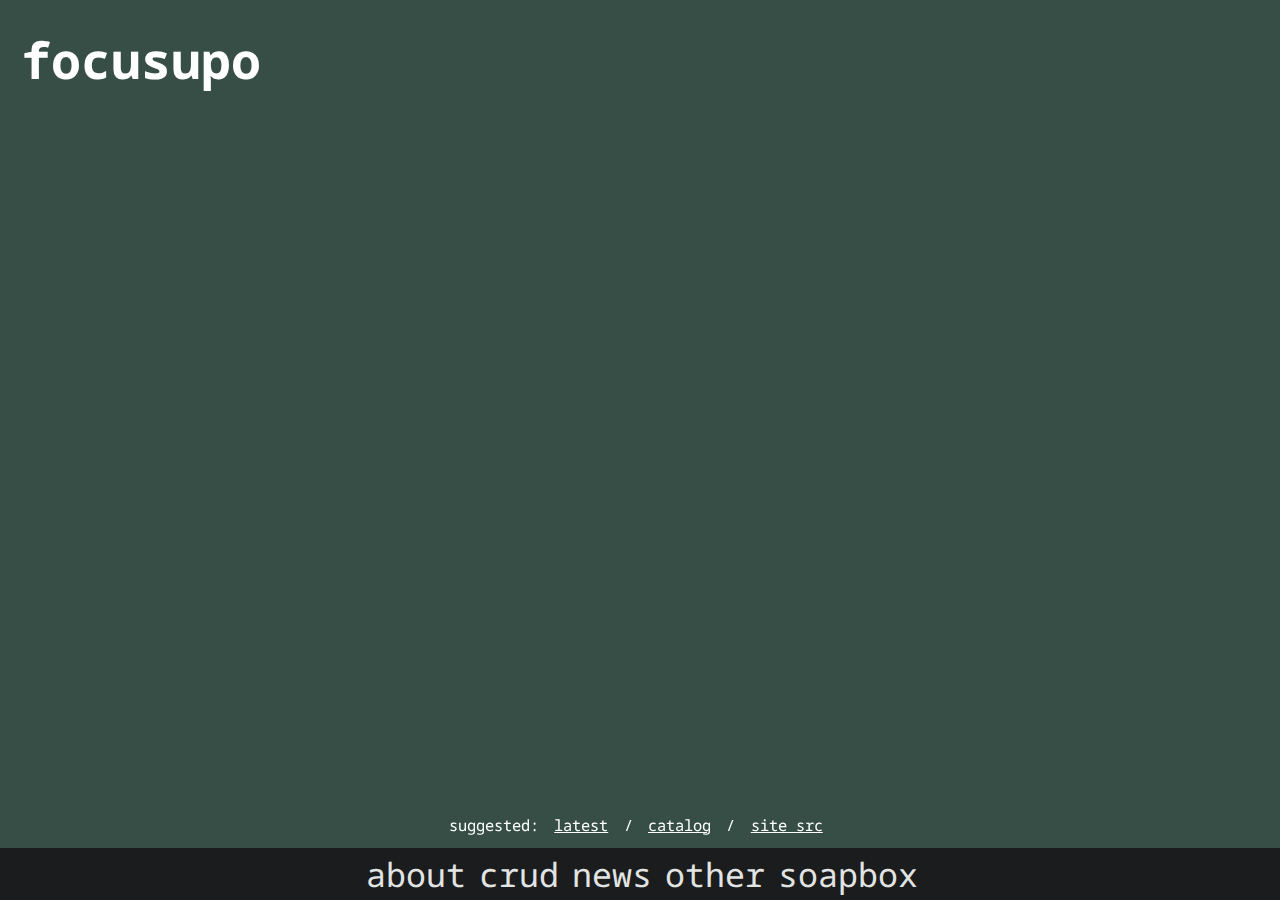
<file: index.html>
<!DOCTYPE html>
<html lang="en">
<head>
	<meta charset="UTF-8">
	<meta name="viewport" content="width=device-width, initial-scale=1.0">
	<title>focusupo</title>
	<link rel="stylesheet" href="style.css" title="Awesome stylesheet bro.." type="text/css">
</head>

<body>
	<div>
		<div class="sidenav">
			<table border="0" cellspacing="0" cellpadding="0">
				<td><a href="#" id="current">about</a></td>
				<td><a href="crud">crud</a></td>
				<td><a href="news">news</a></td>
				<td><a href="other">other</a></td>
				<td><a href="writings">soapbox</a></td>
			</table>
		</div>
		
		<div class="header">
			<h2>focusupo</h2>
			<p id="sub"><i>..AKA "crudlabel focusupo"</i></p>

		</div>

		<div class="elevator">
			<p style="font-size: 2.2vw; margin-top: 3vw;">
				Founded in 2022, focusupo is a multimedia label centered around opportunistically (and politely!) castrating all of mankind and destroying the family.
			</p>
			<p style="font-size: 2.2vw; animation-delay: 4.8s;">
				..Goodbye!
			</p>
		</div>

		<div class="footer" style="position: fixed;">
			suggested: 
			<a href="./crud/">latest</a>
			/
			<a href="./crud/catalog">catalog</a>
			/
			<a href="https://github.com/eimabutler/focusupo">site src</a>
		</div>
	</div>
	
</body>
</html>
</file>
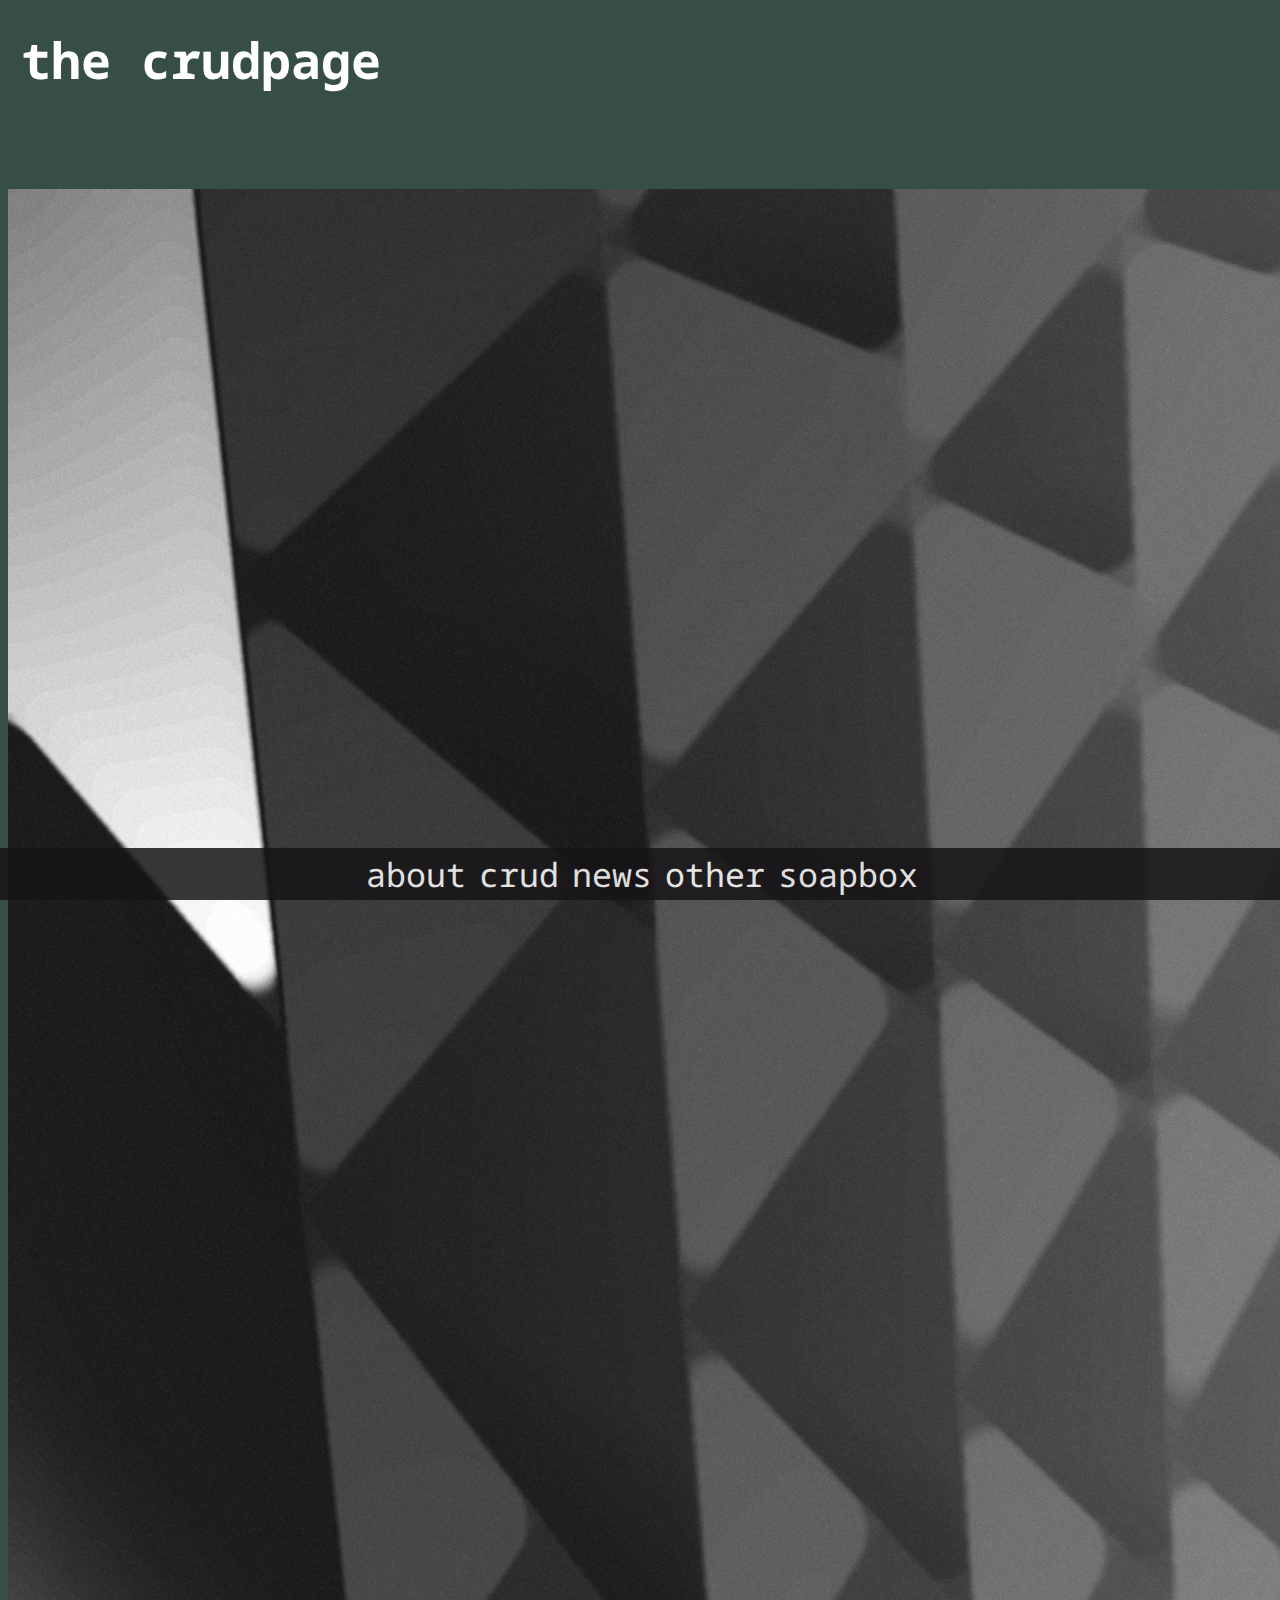
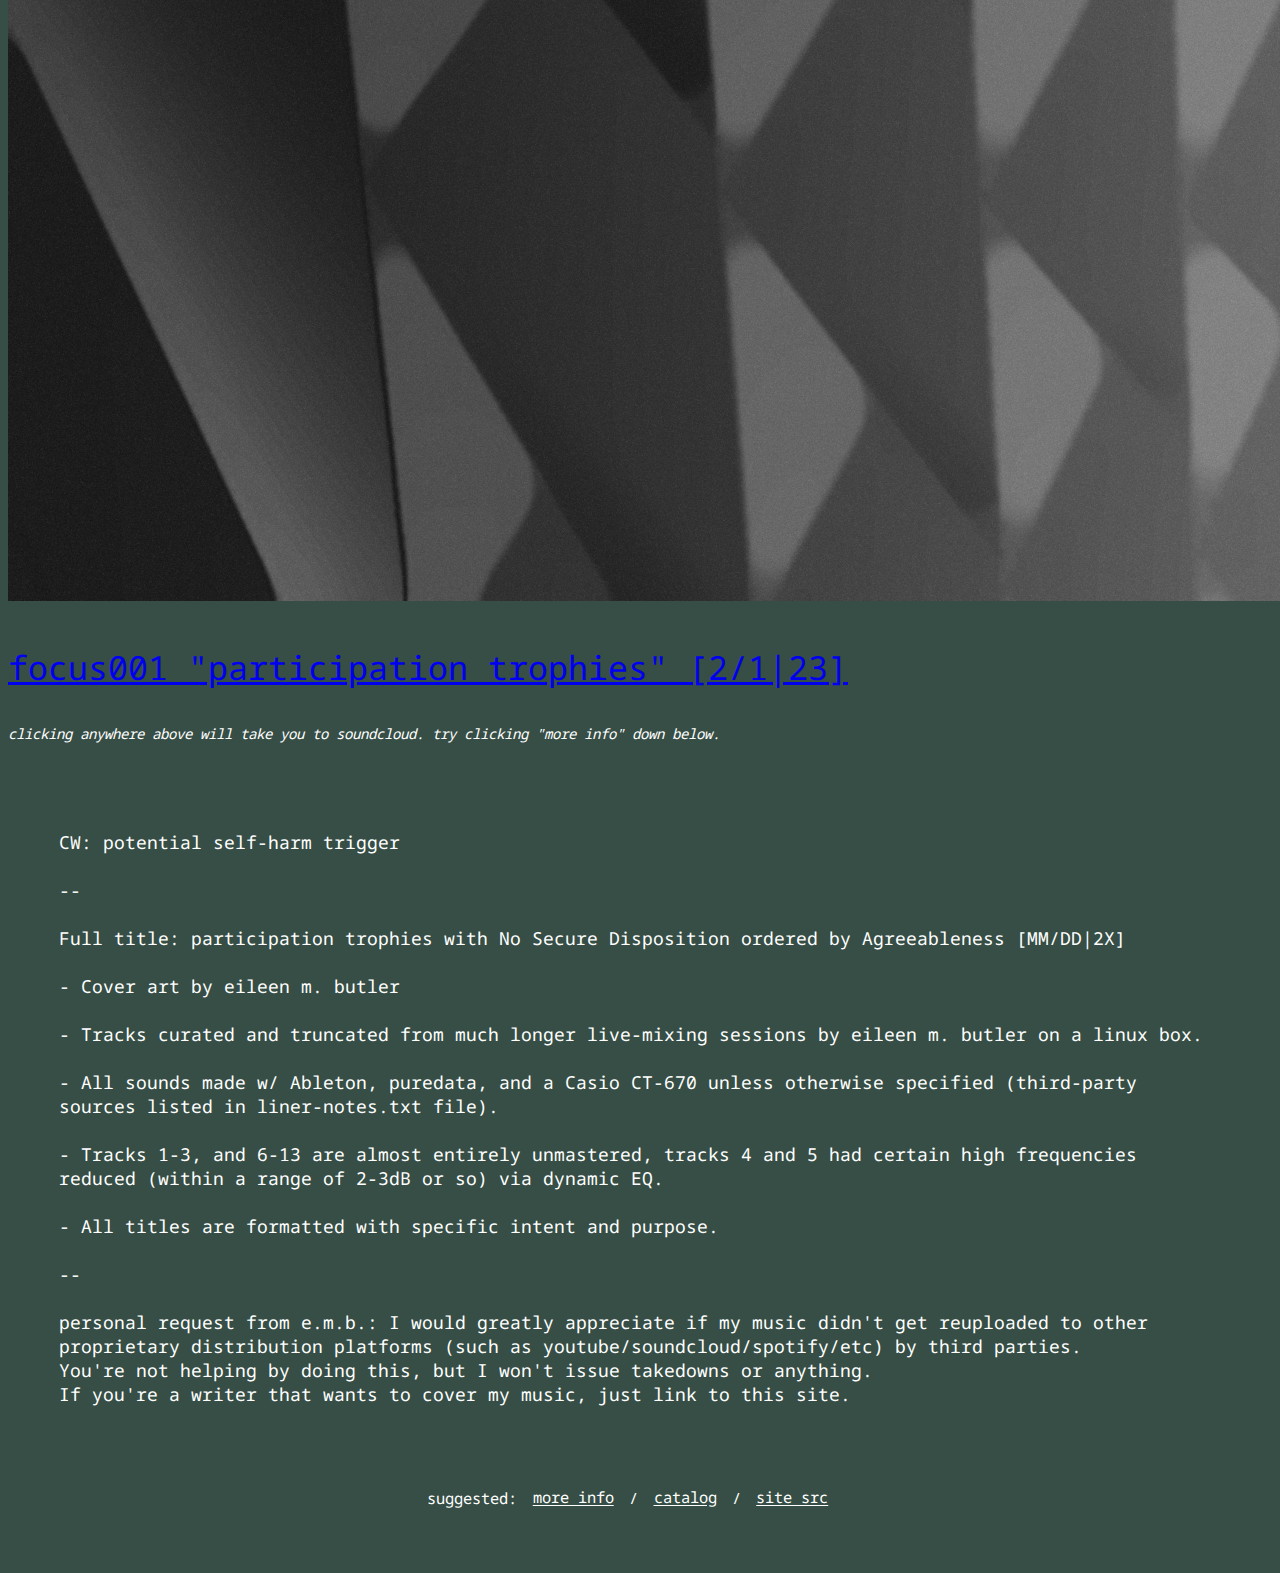
<file: crud/index.html>
<!DOCTYPE html>
<html lang="en">
<head>
	<meta charset="UTF-8">
	<meta name="viewport" content="width=device-width, initial-scale=1.0">
	<title>focusupo crudpage</title>
	<link rel="stylesheet" href="../style.css" title="Awesome stylesheet bro.." type="text/css">
	<link rel="stylesheet" href="./crudpage.css" type="text/css">
</head>

<body>
	<div>
		<div class="sidenav">
			<table border="0" cellspacing="0" cellpadding="0">
				<td><a href="../">about</a></td>
				<td><a href="#" id="current">crud</a></td>
				<td><a href="../news">news</a></td>
				<td><a href="../other">other</a></td>
				<td><a href="../writings">soapbox</a></td>
			</table>
		</div>
		
		<div class="header">
			<h2>the crudpage</h2>
			<p id="sub"><i>..today's featured crudstuff:</i></p>
		</div>

		<div class="release-nfo">
			<a href="https://soundcloud.com/focusupo/sets/participation-trophies">
				<img src="../assets/img/focus001-50perc.png" alt="focus001 participation trophies cover">
				<p>focus001 "participation trophies" [2/1|23]</p>
			</a>
			<p style="font-size: 1.1vw;"><i>clicking anywhere above will take you to soundcloud. try clicking "more info" down below.</i></p>

			<p style="font-size: 1.4vw; white-space: pre-line; padding-top: 5.4vw; padding-left: 4vw; padding-right: 4vw; padding-bottom: 5vw;">CW: potential self-harm trigger

			-- 
			
			Full title: participation trophies with No Secure Disposition ordered by Agreeableness [MM/DD|2X]

			- Cover art by eileen m. butler
			
			- Tracks curated and truncated from much longer live-mixing sessions by eileen m. butler on a linux box.
				
			- All sounds made w/ Ableton, puredata, and a Casio CT-670 unless otherwise specified (third-party sources listed in liner-notes.txt file).
			
			- Tracks 1-3, and 6-13 are almost entirely unmastered, tracks 4 and 5 had certain high frequencies reduced (within a range of 2-3dB or so) via dynamic EQ.
			
			- All titles are formatted with specific intent and purpose.
			
			-- 
			
			personal request from e.m.b.: I would greatly appreciate if my music didn't get reuploaded to other proprietary distribution platforms (such as youtube/soundcloud/spotify/etc) by third parties.
			You're not helping by doing this, but I won't issue takedowns or anything.
			If you're a writer that wants to cover my music, just link to this site.</p>
		</div>

		<div class="footer">
			suggested: 
			<a href="./focus001">more info</a>
			/
			<a href="./catalog">catalog</a>
			/
			<a href="https://github.com/eimabutler/focusupo">site src</a>
		</div>
	</div>
	
</body>
</html>
</file>
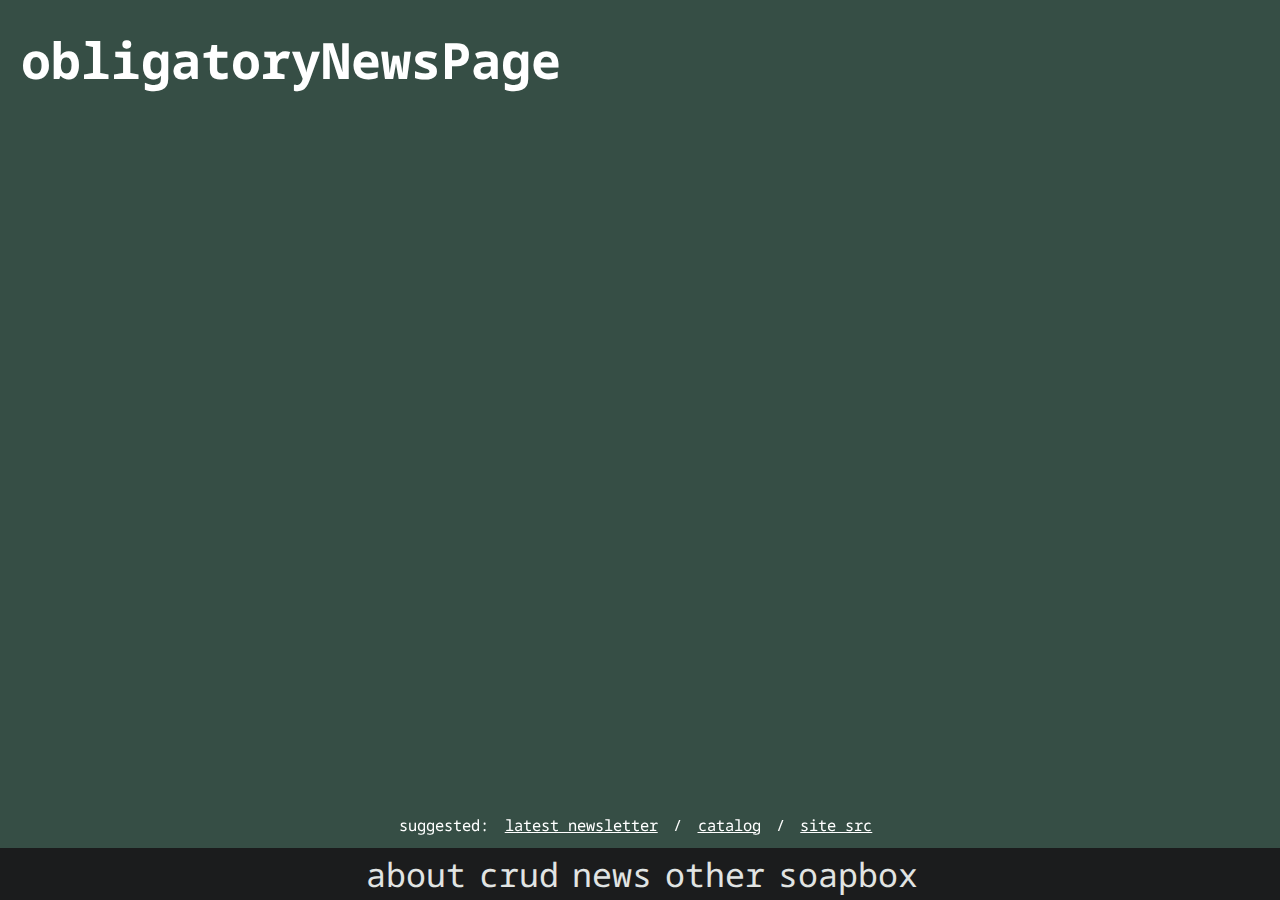
<file: news/index.html>
<!DOCTYPE html>
<html lang="en">
<head>
	<meta charset="UTF-8">
	<meta name="viewport" content="width=device-width, initial-scale=1.0">
	<title>focusupo news</title>
	<link rel="stylesheet" href="../style.css" title="Awesome stylesheet bro.." type="text/css">
</head>

<body>
	<div>
		<div class="sidenav">
			<table border="0" cellspacing="0" cellpadding="0">
				<td><a href="../">about</a></td>
				<td><a href="../crud">crud</a></td>
				<td><a href="#" id="current">news</a></td>
				<td><a href="../other">other</a></td>
				<td><a href="../writings">soapbox</a></td>
			</table>
		</div>
		
		<div class="header">
			<h2>obligatoryNewsPage</h2>
			<p id="sub"><i>nothing to see here yet!</i></p>
		</div>

		<div class="footer" style="position: fixed;">
			suggested: 
			<a href="#">latest newsletter</a>
			/
			<a href="./crud/catalog">catalog</a>
			/
			<a href="https://github.com/eimabutler/focusupo">site src</a>
		</div>
	</div>
	
</body>
</html>
</file>
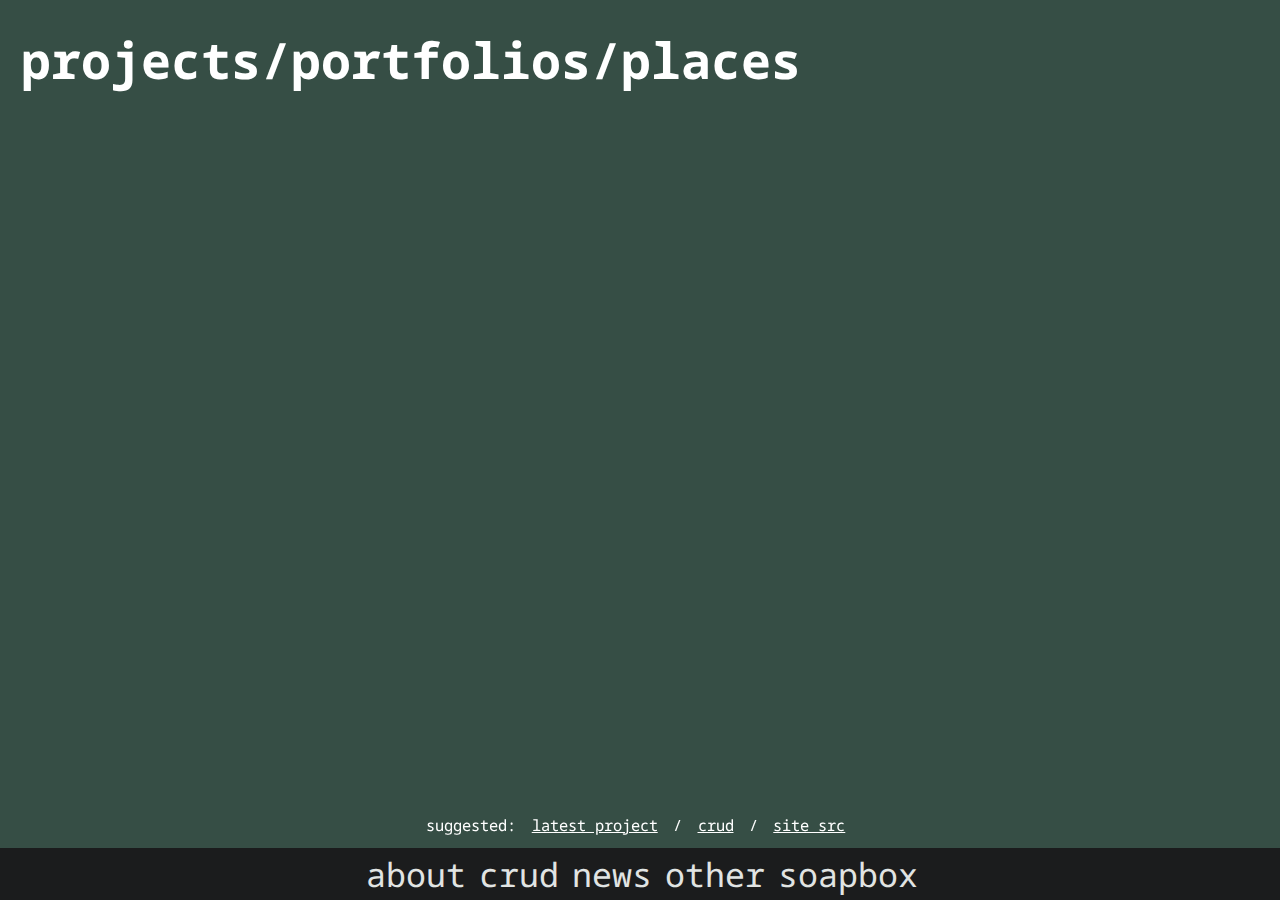
<file: other/index.html>
<!DOCTYPE html>
<html lang="en">
<head>
	<meta charset="UTF-8">
	<meta name="viewport" content="width=device-width, initial-scale=1.0">
	<title>focusupo p/p/p</title>
	<link rel="stylesheet" href="../style.css" title="Awesome stylesheet bro.." type="text/css">
</head>

<body>
	<div>
		<div class="sidenav">
			<table border="0" cellspacing="0" cellpadding="0">
				<td><a href="../">about</a></td>
				<td><a href="../crud">crud</a></td>
				<td><a href="../news">news</a></td>
				<td><a href="#" id="current">other</a></td>
				<td><a href="../writings">soapbox</a></td>
			</table>
		</div>
		
		<div class="header">
			<h2>projects/portfolios/places</h2>
			<p id="sub"><i>..and other crudshits!</i></p>
		</div>

		<div class="footer" style="position: fixed;">
			suggested:
			<a href="#">latest project</a>
			/
			<a href="../crud">crud</a>
			/
			<a href="https://github.com/eimabutler/focusupo">site src</a>
		</div>
	</div>
	
</body>
</html>
</file>
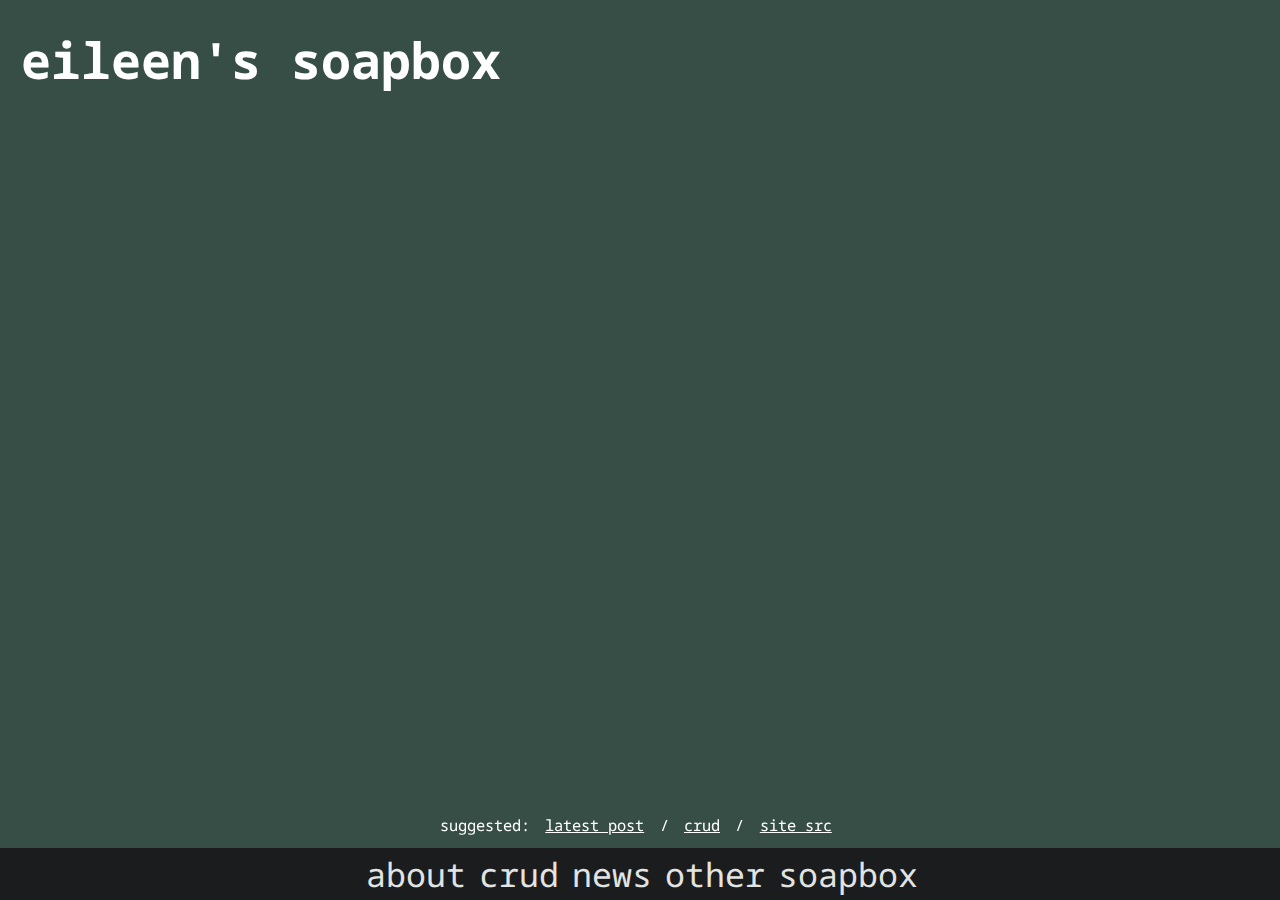
<file: writings/index.html>
<!DOCTYPE html>
<html lang="en">
<head>
	<meta charset="UTF-8">
	<meta name="viewport" content="width=device-width, initial-scale=1.0">
	<title>focusupo "microblog"</title>
	<link rel="stylesheet" href="../style.css" title="Awesome stylesheet bro.." type="text/css">
</head>

<body>
	<div>
		<div class="sidenav">
			<table border="0" cellspacing="0" cellpadding="0">
				<td><a href="../">about</a></td>
				<td><a href="../crud">crud</a></td>
				<td><a href="../news">news</a></td>
				<td><a href="../other">other</a></td>
				<td><a href="#" id="current">soapbox</a></td>
			</table>
		</div>
		
		<div class="header">
			<h2>eileen's soapbox</h2>
			<p id="sub"><i>nothing to see here yet!</i></p>
		</div>

		<div class="footer" style="position: fixed;">
			suggested: 
			<a href="#">latest post</a>
			/
			<a href="../crud">crud</a>
			/
			<a href="https://github.com/eimabutler/focusupo">site src</a>
		</div>
	</div>
	
</body>
</html>
</file>
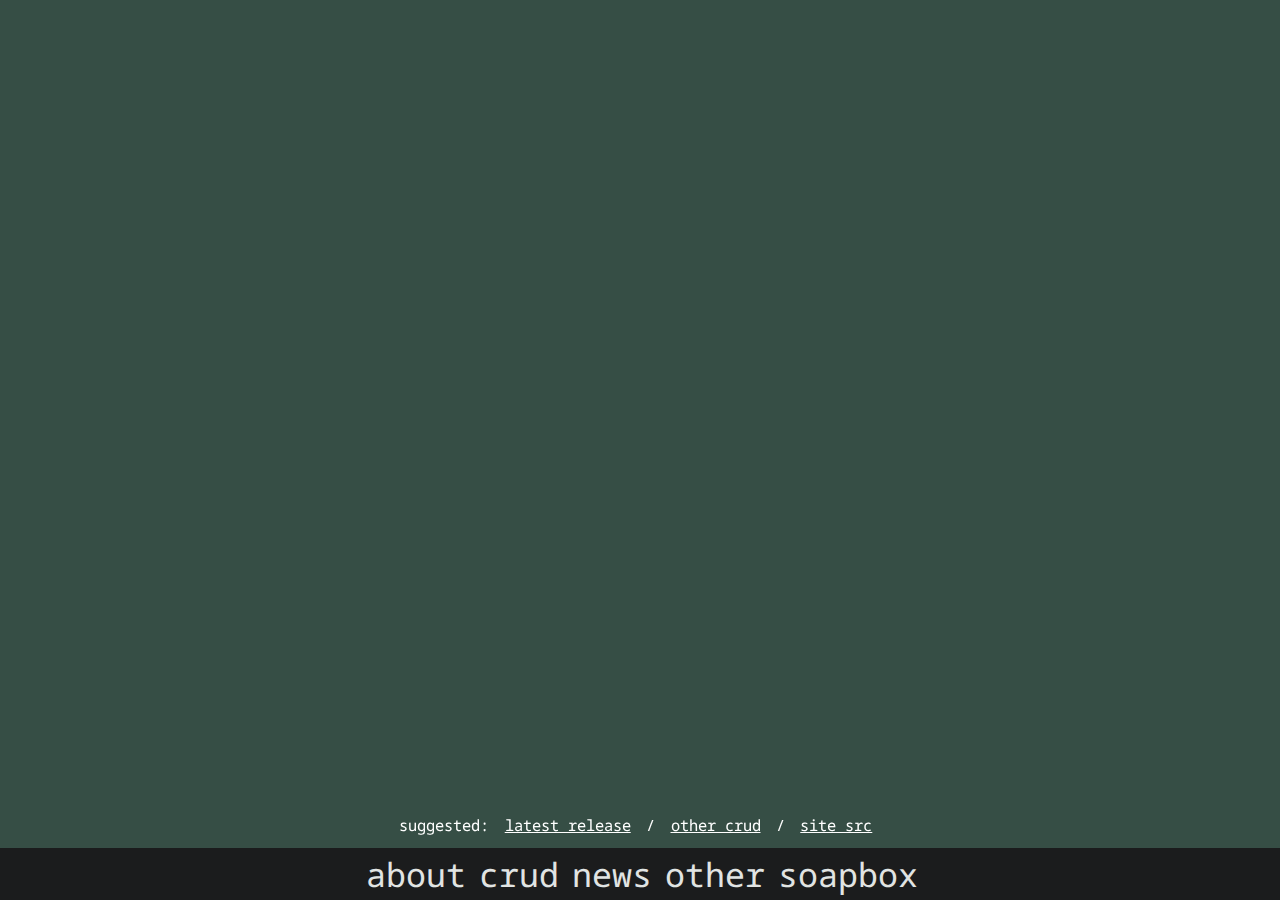
<file: crud/catalog/index.html>
<!DOCTYPE html>
<html lang="en">
<head>
	<meta charset="UTF-8">
	<meta name="viewport" content="width=device-width, initial-scale=1.0">
	<title>focusupo release catalog</title>
	<link rel="stylesheet" href="../../style.css" title="Awesome stylesheet bro.." type="text/css">
	<link rel="stylesheet" href="./catalog.css" type="text/css">
</head>

<body>
	<div>
		<div class="sidenav">
			<table border="0" cellspacing="0" cellpadding="0">
				<td><a href="../../">about</a></td>
				<td><a href="../" id="current">crud</a></td>
				<td><a href="../../news">news</a></td>
				<td><a href="../../other">other</a></td>
				<td><a href="../../writings">soapbox</a></td>
			</table>
		</div>
		
		<div class="header">
			<!-- <h2>the crudpage</h2>
			<p id="sub"><i>..today's featured crudstuff:</i></p> -->
		</div>

		<div class="release-nfo">
			<p style="font-size: 1.4vw; white-space: pre-line; padding-top: 1.2vw; padding-left: 4vw; padding-right: 4vw; padding-bottom: 5vw;">
				<u>back-catalog:</u>
				
				<a href="https://soundcloud.com/focusupo/sets/alopecia-hope-for-my-shelf">[focus001p] e.m.butler - Alopecia / "Hope for my shelf life" [10/06|22]
				</a>
				<a href="../focus001">[focus001] e.m.butler - participation trophies [02/01|23]
				</a>
				<a href="https://soundcloud.com/focusupo/sets/targets-98-cycles">[focus002p] e.m.b. - Targets / "98 Cycles" [04/07|23] 
				</a>

				<u>upcoming:</u>

				⚠⚠⚠ [focus002] e.m.b - forget the Taste of Sugar (working title) [est. release: 2023] ⚠⚠⚠
			</p>
		</div>
		
		<div class="footer" style="position: fixed;">
			suggested: 
			<a href="../focus001">latest release</a>
			/
			<a href="../../other">other crud</a>
			/
			<a href="https://github.com/eimabutler/focusupo">site src</a>
		</div>
	</div>
	
</body>
</html>
</file>
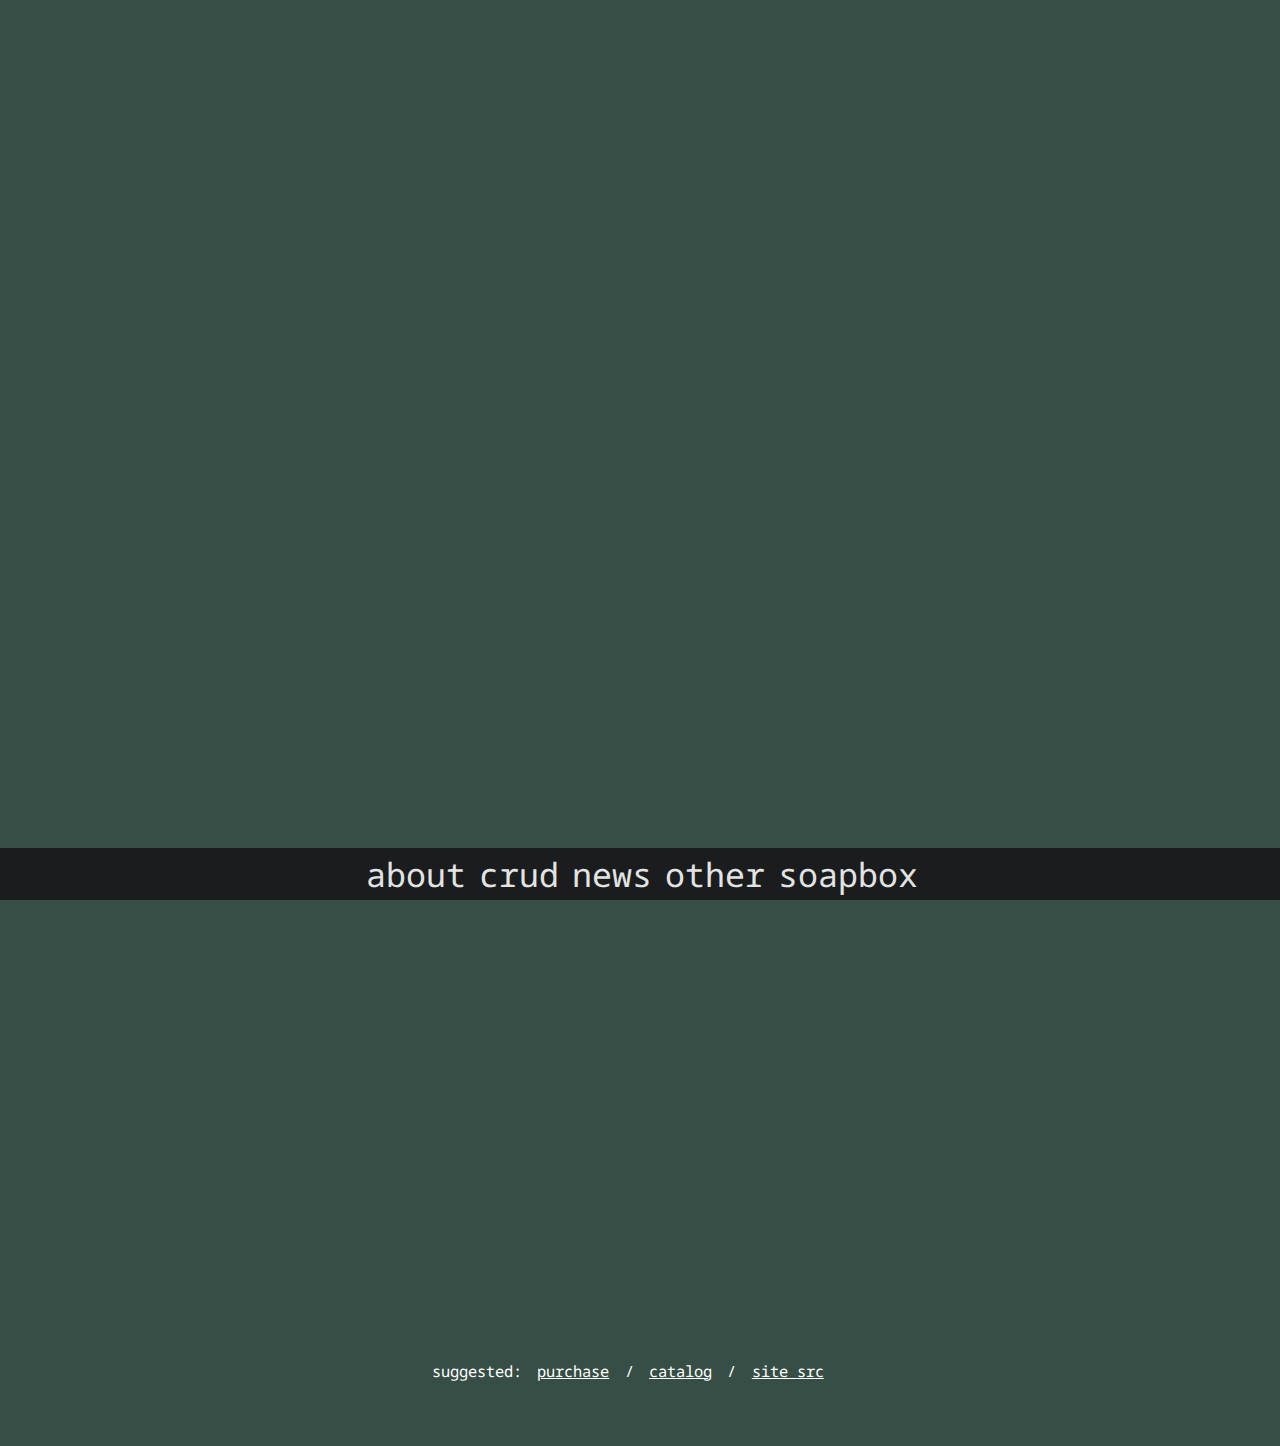
<file: crud/focus001/index.html>
<!DOCTYPE html>
<html lang="en">
<head>
	<meta charset="UTF-8">
	<meta name="viewport" content="width=device-width, initial-scale=1.0">
	<title>focus001</title>
	<link rel="stylesheet" href="../../style.css" title="Awesome stylesheet bro.." type="text/css">
	<link rel="stylesheet" href="../catalog/catalog.css" type="text/css">
</head>

<body>
	<div>
		<div class="sidenav">
			<table border="0" cellspacing="0" cellpadding="0">
				<td><a href="../../">about</a></td>
				<td><a href="../" id="current">crud</a></td>
				<td><a href="../../news">news</a></td>
				<td><a href="../../other">other</a></td>
				<td><a href="../../writings">soapbox</a></td>
			</table>
		</div>
		
		<div class="header">
			<!-- <h2>the crudpage</h2>
			<p id="sub"><i>..today's featured crudstuff:</i></p> -->
		</div>

		<div class="release-nfo">
			<p>⚠⚠⚠ transcribed album commentary coming soon. check back later! ⚠⚠⚠</p>
			<a href="https://soundcloud.com/focusupo/sets/participation-trophies">
				<img src="../../assets/img/focus001-50perc.png" alt="focus001 participation trophies cover">
				<p>focus001 "participation trophies" [2/1|23]</p>
			</a>
			<p style="font-size: 1.1vw;"><i> clicking anywhere above will take you to soundcloud. scrolling down will show more info on this release..</i></p>

			<p style="font-size: 1.4vw; white-space: pre-line; padding-top: 5.4vw; padding-left: 4vw; padding-right: 4vw; padding-bottom: 5vw;">CW: potential self-harm trigger

			-- 
			
			Full title: participation trophies with No Secure Disposition ordered by Agreeableness [MM/DD|2X]

			- Cover art by eileen m. butler
			
			- Tracks curated and truncated from much longer live-mixing sessions by eileen m. butler on a linux box.
				
			- All sounds made w/ Ableton, puredata, and a Casio CT-670 unless otherwise specified (third-party sources listed in liner-notes.txt file).
			
			- Tracks 1-3, and 6-13 are almost entirely unmastered, tracks 4 and 5 had certain high frequencies reduced (within a range of 2-3dB or so) via dynamic EQ.
			
			- All titles are formatted with specific intent and purpose.
			
			-- 
			
			personal request from e.m.b.: I would greatly appreciate if my music didn't get reuploaded to other proprietary distribution platforms (such as youtube/soundcloud/spotify/etc) by third parties.
			You're not helping by doing this, but I won't issue takedowns or anything.
			If you're a writer that wants to cover my music, just link to this site.</p>
			
			<p>⚠⚠⚠ transcribed album commentary coming soon. check back later! ⚠⚠⚠</p>
		</div>

		<div class="footer">
			suggested: 
			<a href="https://focusupo.bandcamp.com/album/participation-trophies">purchase</a>
			/
			<a href="../catalog">catalog</a>
			/
			<a href="https://github.com/eimabutler/focusupo">site src</a>
		</div>
	</div>
	
</body>
</html>
</file>
<file: style.css>
/* defaults */ 
@font-face {
	font-family: Noto Sans Mono;
	src: url('./assets/fonts/Noto_Sans_Mono/static/NotoSansMono/NotoSansMono-Regular.ttf');
	font-weight: 400;
	line-height: normal;
}
@font-face {
	font-family: Noto Sans Mono Bold;
	src: url('./assets/fonts/Noto_Sans_Mono/static/NotoSansMono/NotoSansMono-Bold.ttf');
	font-weight: 700;
	line-height: normal;
}

body {
	font-family: Noto Sans Mono;
	font-size: 2.6vw;
	color: white;
	background-color: #364E45;
}

/* fade-in rule */
@keyframes fadein {
	from {opacity: 0;}
	to {opacity: 100;}
}
@keyframes fadecurrent {
	from {background-color: #171517;}
	to {background-color: #B27092;}
}

/* style side nav */
.sidenav {
	/* display: none; */
	position: fixed;
	z-index: 1;
	bottom: 0;
	margin-left: -15vw;
	background-color: #171517;
	overflow: hidden;
	opacity: 0.85;
}
.sidenav table {
	height: 1vw;
	border-collapse: collapse;
	margin-right: 0vw;
	padding-right: 0px;
	border: #171517;
	border-style: solid;
	border-left-width: 42.5vw;
	border-right-width: 100vw;
}
/* side nav links */
.sidenav a {
	display: inline;
	color: white;
	padding: .5vw;
	text-decoration: none;
}
/* change link color on hover */
.sidenav a:hover {
	color: #729EA1;
}
/* style current page link */
.sidenav #current{
	animation-name: fadecurrent;
	animation-duration: 0.5s;
	animation-fill-mode: forwards;
}


/* style header div */
.header { 
	position: relative;
}
.header h2{
	font-family: Noto Sans Mono Bold;
	margin-top: 2vw;
	margin-left: 1vw;
	margin-bottom: 1vw;
	animation-name: fadein;
	animation-duration: 2s;
}
/* style annotations/subtitles */
.header #sub {
	font-size: 1.7vw;
	margin-left: 2vw;
	margin-bottom: 3.5vw;
	animation-name: fadein;
	opacity: 0;
	animation-delay: 1s;
	animation-fill-mode: forwards;
	animation-duration: 1.5s;
}

/* "elevator pitch" styling */
.elevator p {
	margin-left: 10vw;
	margin-right: 10vw;
	animation-name: fadein;
	opacity: 0;
	animation-delay: 2s;
	animation-fill-mode: forwards;
	animation-duration: 1.5s;
}

/* style footer div */
.footer {
	font-size: 1.2vw;
	padding-top: -3vw;
	margin-bottom: 5vw;
	bottom: 0px;
	text-align: center;
	width: 100%;
	margin-left: -1ch;
}
.footer a {
	color: white;
	padding: .5vw;
	/* text-decoration: none; */
}
</file>
<file: crud/crudpage.css>
/* album cover styling */
.recent img {
	text-align: center;
	display: block;
	margin-left: auto; 
	margin-right: auto;
	padding-top: 9.5vw; 
	width: 29%;
}
.recent p {
	text-align: center;
	font-size: 2vw;
	display: block;
	margin-left: auto; margin-right: auto;
	margin-top: 0.5vw;
}
.recent a {
	color: inherit;
	text-decoration: none;
	animation-name: fadein;
	opacity: 0;
	animation-delay: 2ccs;
	animation-fill-mode: forwards;
	animation-duration: 1.5s;
}
</file>
<file: crud/catalog/catalog.css>
/* album cover styling */
.release-nfo {
	animation-name: fadein;
	opacity: 0;
	/* animation-delay: 1.9s; */
	animation-fill-mode: forwards;
	animation-duration: 1.5s;
}
.release-nfo img {
	text-align: center;
	display: block;
	margin-left: auto; 
	margin-right: auto;
	/* padding-top: 8.8vw;  */
	padding-top: 3vw; 
	/* margin-top: 3vw; */
	width: 29%;
}
.release-nfo p {
	text-align: center;
	font-size: 2vw;
	display: block;
	margin-left: auto; margin-right: auto;
	margin-top: 0.5vw;
}
.release-nfo a {
	color: inherit;
	text-decoration: none;
	animation-name: fadein;
	opacity: 0;
	animation-delay: 2ccs;
	animation-fill-mode: forwards;
	animation-duration: 1.5s;
}
</file>
